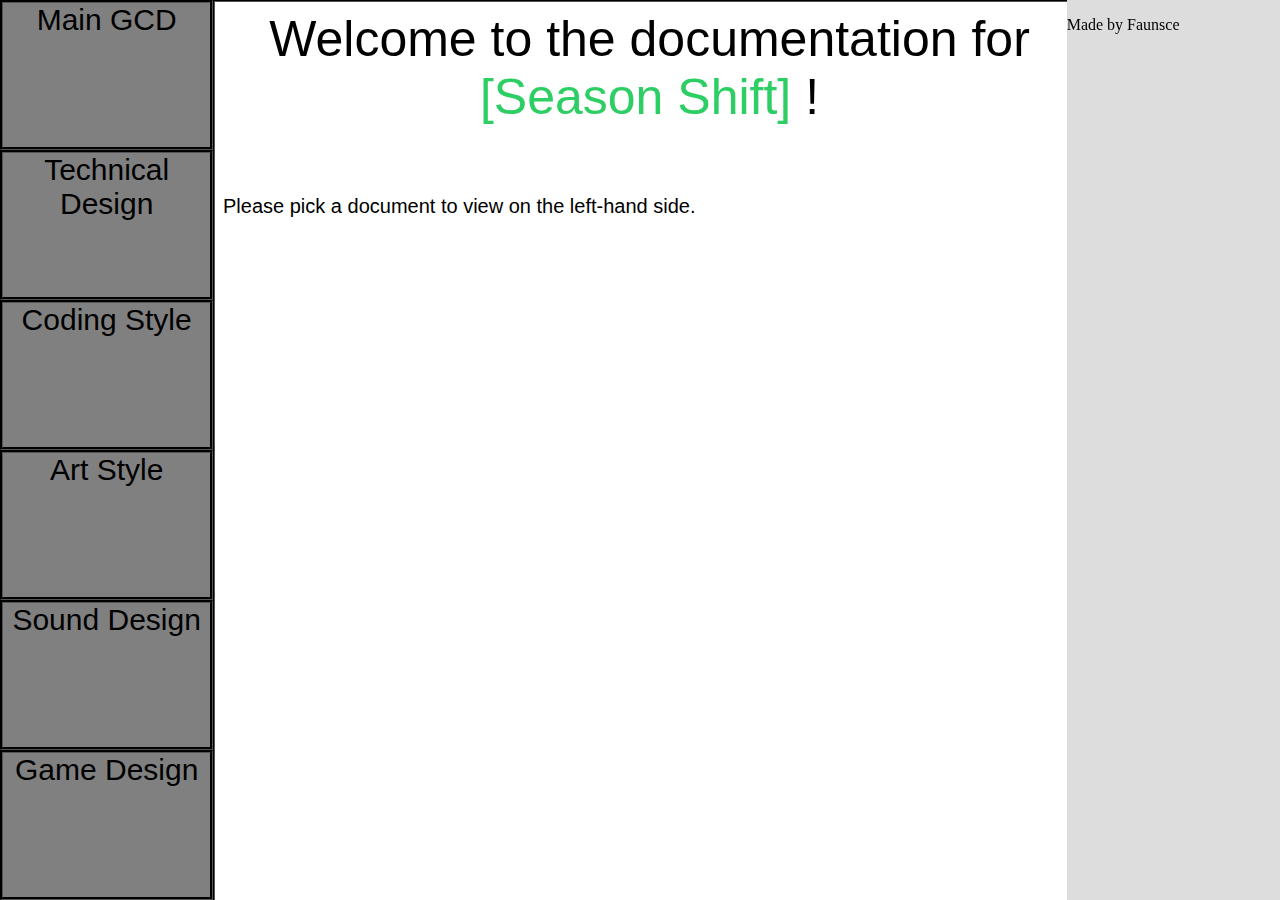
<file: index.html>
﻿<!DOCTYPE html>
<html>

<html lang="en">

	<head>
    	<meta charset="UTF-8">
    	<meta name="viewport" content="width=device-width, initial-scale=1.0">
    	<meta http-equiv="X-UA-Compatible" content="ie=edge">
    	<title>barrage-studios.tk</title>
    	<link href="index.css" rel="stylesheet">
	</head>
  
	<body>
		<div class="docsel">
			<div class="docbox">
				<a href="https://docs.google.com/document/d/e/2PACX-1vQYLsKseBPLCQR_4b36DjusmbDrFDC490Naol0nMAE4x0N6HcGsIUuwFDGvSAZWdAL2JQWbLJDcQ_f5/pub" target="doc">Main GCD</a>
			</div>
			<div class="docbox">
				<a href="https://docs.google.com/document/d/e/2PACX-1vQTdI9nq8tChl75U8dgzRPvYyvlgxv31epL2kGxN8Fw-rynT--rdAjlfslpkLEsnSnQhIVVLtbJpp3O/pub" target="doc">Technical Design</a>
			</div>
			<div class="docbox">
				<a href="https://docs.google.com/document/d/e/2PACX-1vQGvisdq91KzV9-rU7zaC2n8Q13zkBz_J6dzhG8IJjr0-0jn9FQ8qoN5EpOMglrsbLt-yMRui-mwSlp/pub" target="doc">Coding Style</a>
			</div>
			<div class="docbox">
				<a href="https://docs.google.com/document/d/e/2PACX-1vTSiKjiqe05X6euX97oL98cui0QubgBPuqLtbvFEDgOrEcO9BOYGIeBxK8OshGIWb9Posbwm8oHx399/pub" target="doc">Art Style</a>
			</div>
			<div class="docbox">
				<a href="https://docs.google.com/document/d/e/2PACX-1vR9VnZi-JQxGHgt_l24duveYwMTFjWRtyzd9d1PBlspekJTH08lEYbIUZDHBMfL6Z29wAbfNthJoV4h/pub" target="doc">Sound Design</a>
			</div>
			<div class="docbox">
				<a href="https://docs.google.com/document/d/e/2PACX-1vRinrToYVz8PAlB6JsrspmgSO6_G9pk9E6GcBp2rwS_bqzYoXZXq8uiZtN52___FOX5ENNm-tw0pBkg/pub" target="doc">Game Design</a>
			</div>
		</div>
		<div class="document">
			<iframe src="frontpage.html" name="doc"></iframe>
		</div>
		<div class="sidebar">
			<p>Made by Faunsce</p>
		</div>
	</body>

	<!-- <img src="images/image.png" alt=""> -->
	<!-- <script src="main.js" ></script> -->

</html>
</file>
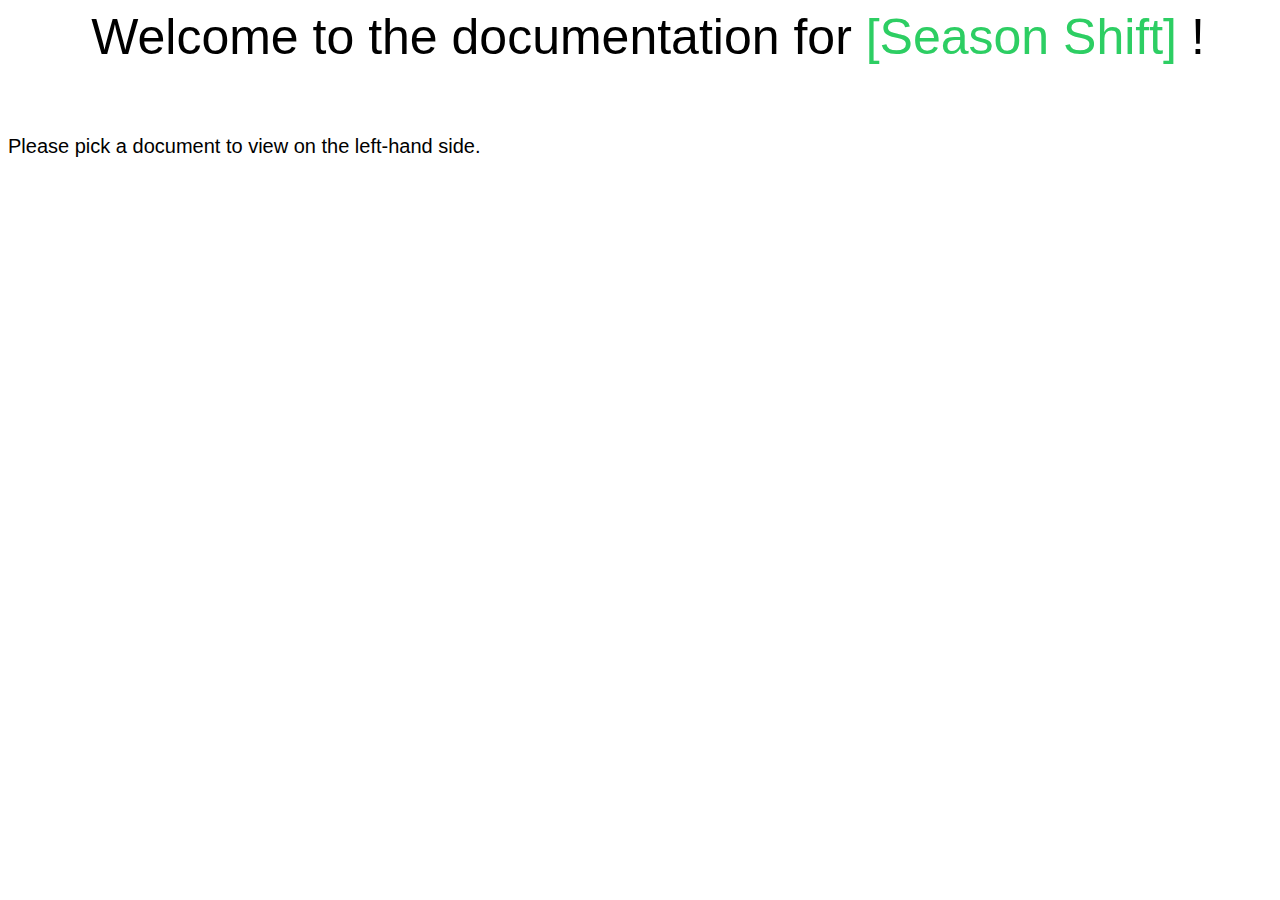
<file: frontpage.html>
<!DOCTYPE html>
<html>

<html lang="en">

    <head>
        <meta charset="UTF-8">
        <meta name="viewport" content="width=device-width, initial-scale=1.0">
        <meta http-equiv="X-UA-Compatible" content="ie=edge">
        <title>FrontPage</title>
        <link href="frontpage.css" rel="stylesheet"
    </head>
    
    <body>
        <spa class="header">
            Welcome to the documentation for 
            <spanj class="name">
                [Season Shift]
            </spanj>
            !
        </div>
        <div class="content">
            <br>
            <br>
            <br>
            Please pick a document to view on the left-hand side.
        </div>
    </body>

</html>
</file>
<file: index.css>
body {
    background-color: #dddddd;
    display: grid;
    grid-template-columns: 1fr 4fr 1fr;
    grid-template-rows: 1fr;
    grid-template-areas: 
        "docsel document sidebar";
    width: 100vw;
    height: 100vh;
    margin: 0%;
    position: fixed;
}

.docsel {
    grid-area: docsel;
    background: grey;
    display: grid;
    grid-template-columns: 1fr;
    grid-template-rows: repeat(6, 1fr);
}

.docsel .docbox{
    float: left;
    display: block;
    color: black;
    text-align: center;
    text-decoration: none;
    border-style: groove;
    border-color: black;
}

.docsel .docbox a:link, a:visited {
    background-color: grey;
    color: black;
    height: 100%;
    width: 100%;
    font-size: 30px;
    font-family: Verdana, Geneva, Tahoma, sans-serif;
    text-align: center;
    text-decoration: none;
    display: inline-block;
}

.docsel .docbox a:hover {
    color: white;
}

.document {
    grid-area: document;
    background: white; 
    overflow: hidden;
}

.document iframe {
    overflow: hidden;
    width: 100%;
    height: 100%;
    border-color: black;
    border-style: groove;
}

.sidebar {
    grid-area: sidebar;
}
</file>
<file: frontpage.css>
body {
    display: grid;
    grid-template-columns: 1fr;
    grid-template-rows: 1fr 3fr;
    grid-template-areas: 
        "head"
        "main";
    height: 100%;
    width: 100%;
    font-family: Verdana, Geneva, Tahoma, sans-serif;
}

.header {
    grid-area: head;
    font-size: 50px;
    text-align: center;
}

.header .name {
    color: rgb(45, 206, 99);
}

.content {
    grid-area: main;
    font-size: 20px;
    text-align: left;
    text-indent: 30px;
}
</file>
